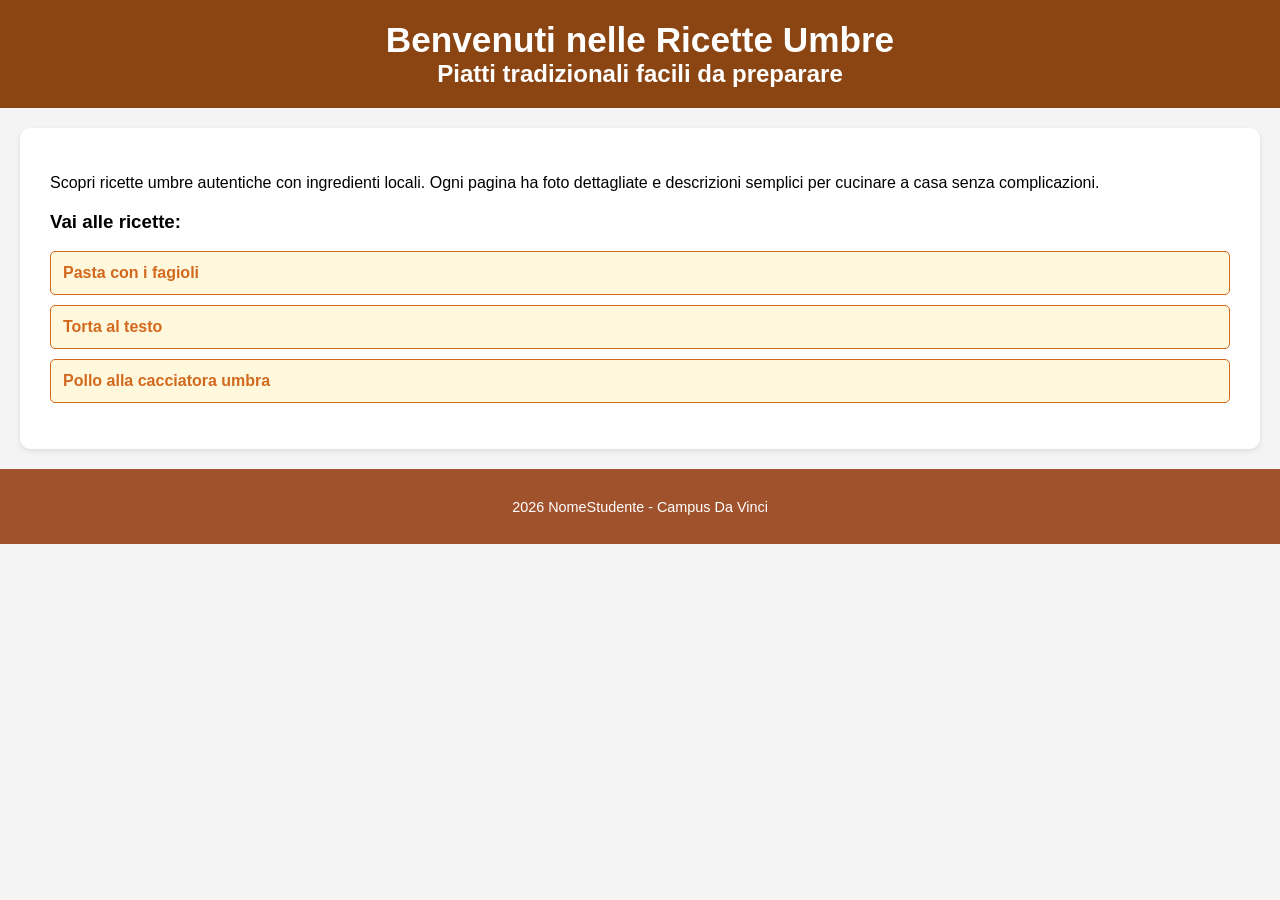
<file: index.html>
<!DOCTYPE html>
<html lang="it">
<head>
    <meta charset="UTF-8">
    <title>Ricette Umbre Semplici</title>
    <link rel="stylesheet" href="style.css">
</head>
<body>
    <header>
        <h1>Benvenuti nelle Ricette Umbre</h1>
        <h2>Piatti tradizionali facili da preparare</h2>
    </header>
    <main>
        <p>
            Scopri ricette umbre autentiche con ingredienti locali. 
            Ogni pagina ha foto dettagliate e descrizioni semplici 
            per cucinare a casa senza complicazioni.
        </p>
        <h3>Vai alle ricette:</h3>
        <ul>
            <li><a href="pasta.html">Pasta con i fagioli</a></li>
            <li><a href="torta.html">Torta al testo</a></li>
            <li><a href="pollo.html">Pollo alla cacciatora umbra</a></li>
        </ul>
    </main>
    <footer>
        <p>2026 NomeStudente - Campus Da Vinci</p>
    </footer>
</body>
</html>
</file>
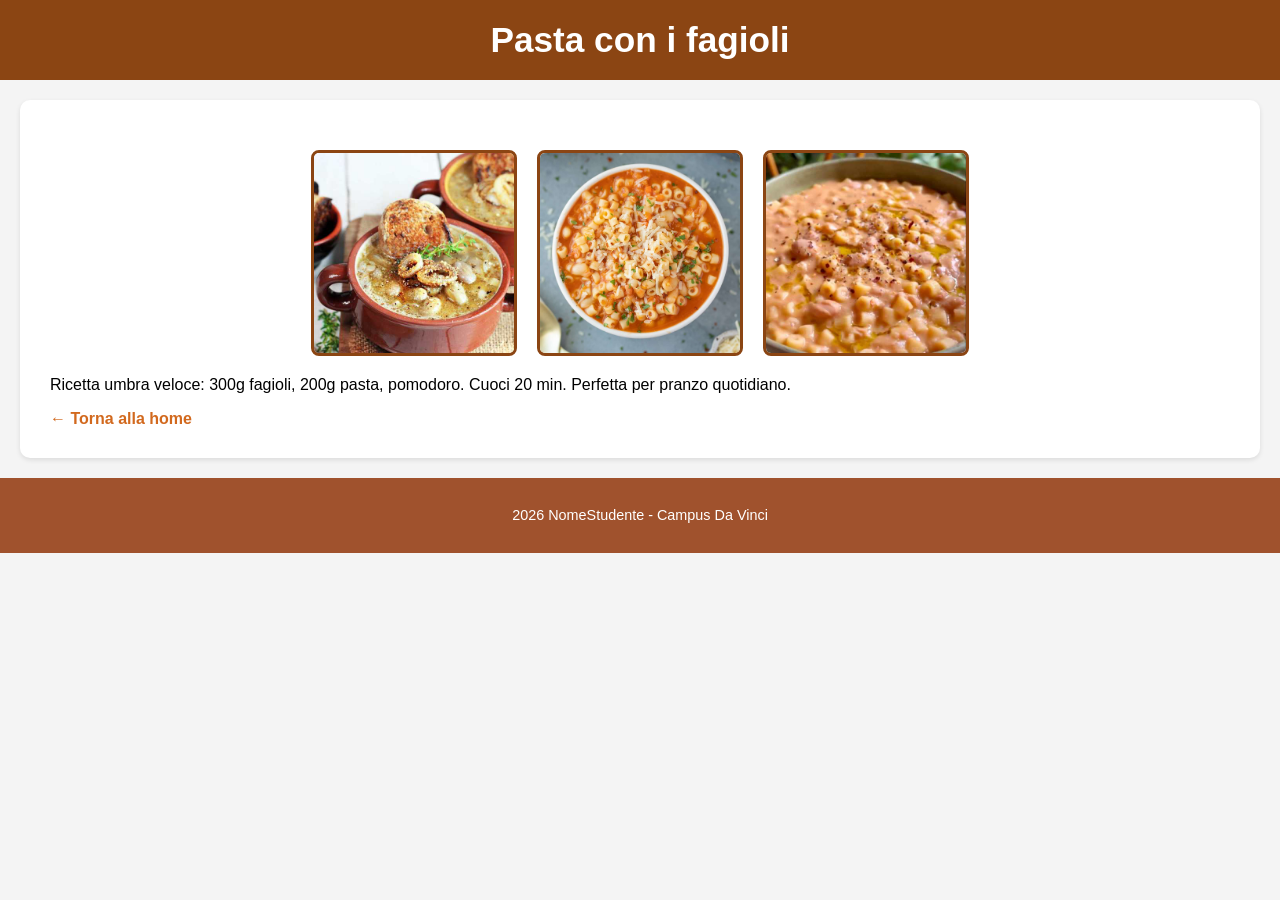
<file: pasta.html>
<!DOCTYPE html>
<html lang="it">
<head>
    <meta charset="UTF-8">
    <title>Pasta con i fagioli</title>
    <link rel="stylesheet" href="style.css">
</head>
<body>
    <header>
        <h1>Pasta con i fagioli</h1>
    </header>
    <main>
        <section class="galleria">
            <img src="immagini/pasta1.jpg" alt="Fagioli freschi umbre">
            <img src="immagini/pasta2.jpg" alt="Pasta e fagioli in cottura">
            <img src="immagini/pasta3.jpg" alt="Piatto di pasta pronto">
        </section>
        <p>
            Ricetta umbra veloce: 300g fagioli, 200g pasta, pomodoro. 
            Cuoci 20 min. Perfetta per pranzo quotidiano.
        </p>
        <a href="index.html">← Torna alla home</a>
    </main>
    <footer>
        <p>2026 NomeStudente - Campus Da Vinci</p>
    </footer>
</body>
</html>
</file>
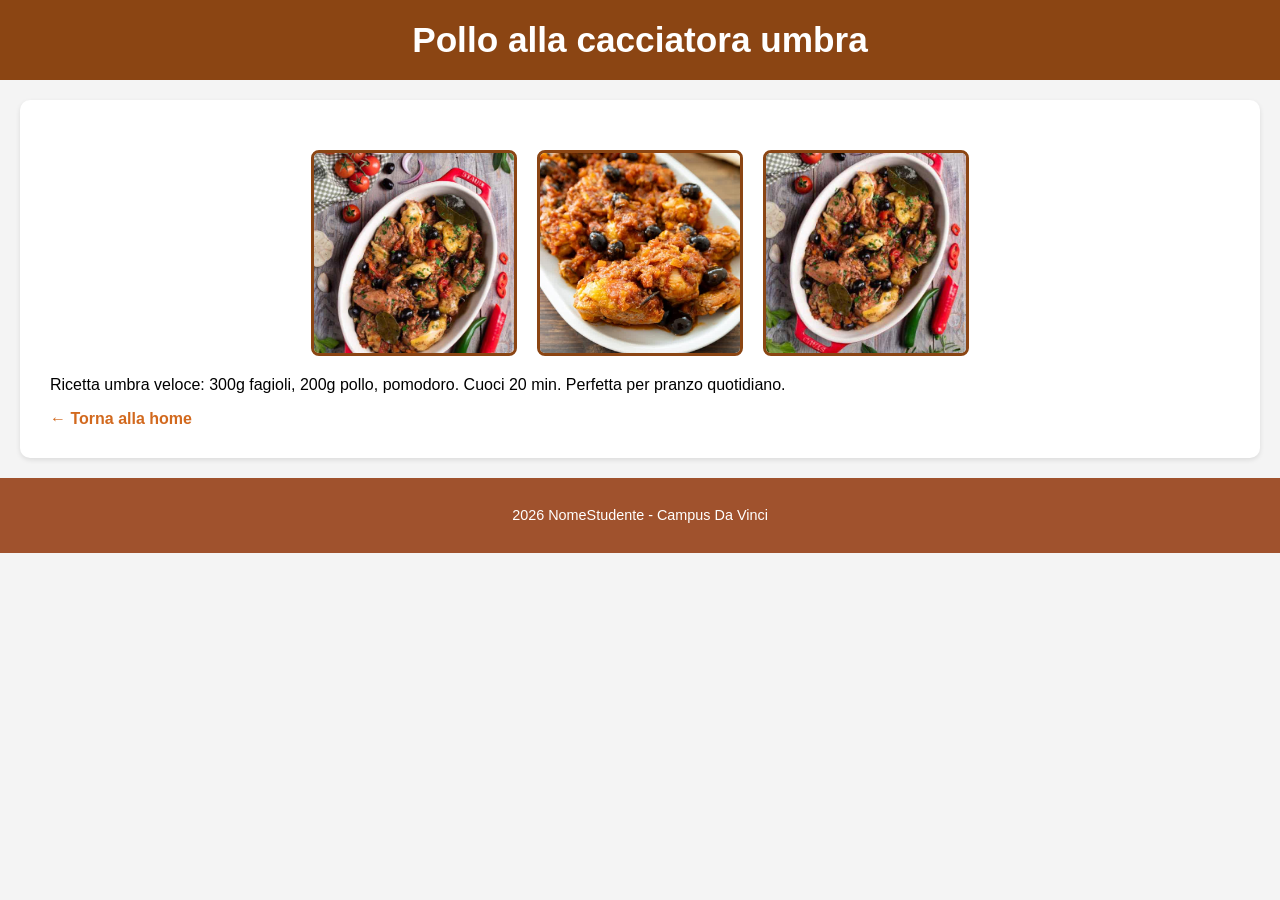
<file: pollo.html>
<!DOCTYPE html>
<html lang="it">
<head>
    <meta charset="UTF-8">
    <title>Pollo alla cacciatora umbra</title>
    <link rel="stylesheet" href="style.css">
</head>
<body>
    <header>
        <h1>Pollo alla cacciatora umbra</h1>
    </header>
    <main>
        <section class="galleria">
            <img src="immagini/pollo1.jpg" alt="Pollo fresco">
            <img src="immagini/pollo2.jpg" alt="Pollo con sugo">
            <img src="immagini/pollo3.jpg" alt="Piatto di pollo pronto">
        </section>
        <p>
            Ricetta umbra veloce: 300g fagioli, 200g pollo, pomodoro. 
            Cuoci 20 min. Perfetta per pranzo quotidiano.
        </p>
        <a href="index.html">← Torna alla home</a>
    </main>
    <footer>
        <p>2026 NomeStudente - Campus Da Vinci</p>
    </footer>
</body>
</html>
</file>
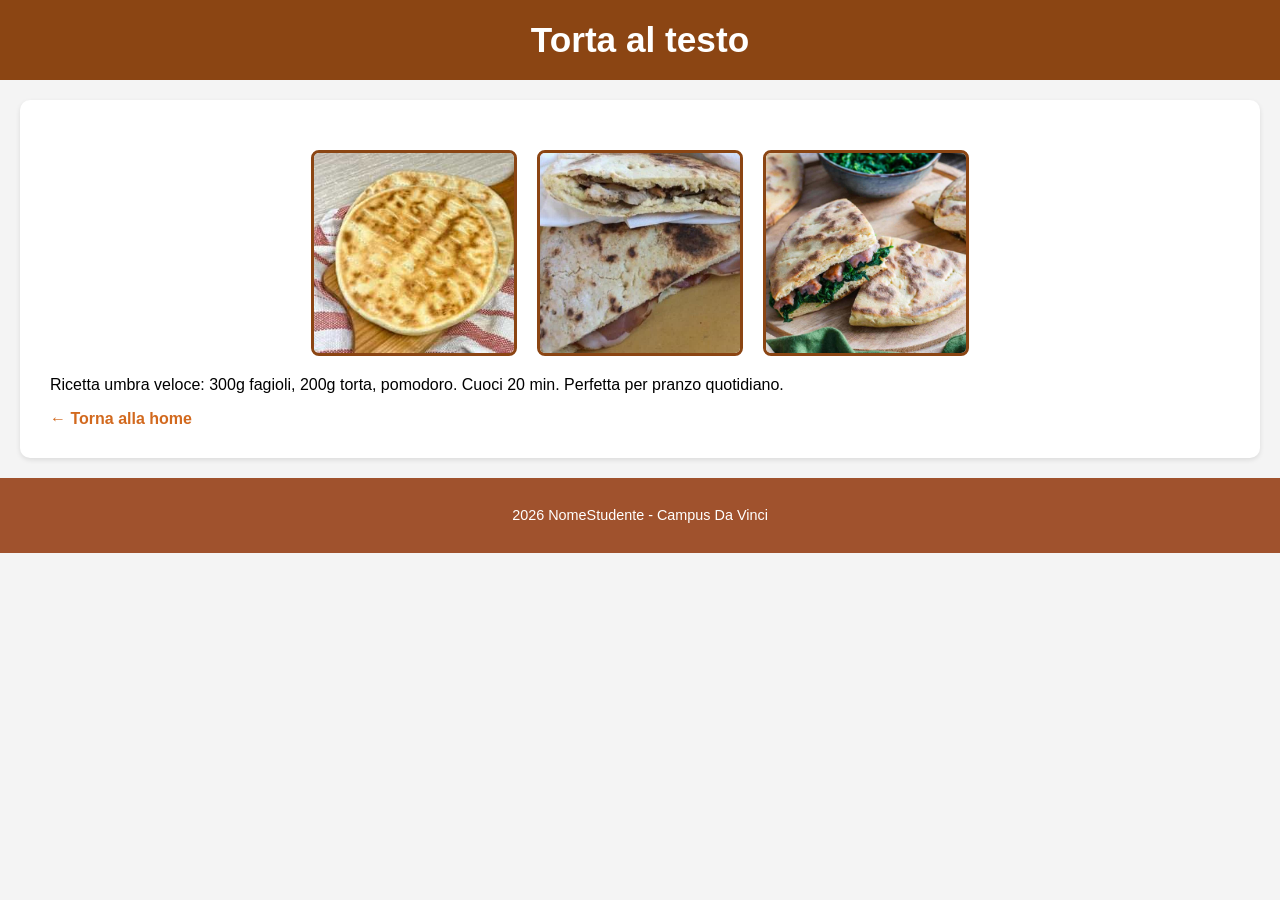
<file: torta.html>
<!DOCTYPE html>
<html lang="it">
<head>
    <meta charset="UTF-8">
    <title>Torta al testo</title>
    <link rel="stylesheet" href="style.css">
</head>
<body>
    <header>
        <h1>Torta al testo</h1>
    </header>
    <main>
        <section class="galleria">
            <img src="immagini/torta1.jpg" alt="Impasti per torta">
            <img src="immagini/torta2.jpg" alt="Torta in forno">
            <img src="immagini/torta3.jpg" alt="Piatto di torta pronto">
        </section>
        <p>
            Ricetta umbra veloce: 300g fagioli, 200g torta, pomodoro. 
            Cuoci 20 min. Perfetta per pranzo quotidiano.
        </p>
        <a href="index.html">← Torna alla home</a>
    </main>
    <footer>
        <p>2026 NomeStudente - Campus Da Vinci</p>
    </footer>
</body>
</html>
</file>
<file: style.css>
/* ===== STILE GENERALE DELLA PAGINA ===== */
body {
    font-family: Arial, sans-serif;   
    /* Imposta il tipo di carattere: Arial (semplice e leggibile) */

    margin: 0;                        
    /* margin = spazio ESTERNO all'elemento
       Qui rimuove il margine di default del browser → la pagina occupa tutto lo schermo */

    background-color: #f4f4f4;        
    /* Sfondo grigio chiaro → effetto pulito e neutro */
}


/* ===== HEADER (PARTE ALTA DELLA PAGINA) ===== */
header {
    background-color: #8b4513;  
    /* Colore marrone scuro → stile caldo/rustico */

    color: white;               
    /* Colore del testo */

    text-align: center;         
    /* Centra il testo orizzontalmente */

    padding: 20px;              
    /* padding = spazio INTERNO (tra contenuto e bordo)
       Qui rende l’header più grande e arioso */
}


/* ===== TITOLI ===== */
h1 { 
    margin: 0;                  
    /* Rimuove lo spazio esterno sopra e sotto */

    font-size: 2.2em;           
    /* em = unità RELATIVA
       1em = dimensione del font base
       2.2em = 2.2 volte più grande → titolo molto evidente */
}

h2 { 
    margin: 0;                  
    /* Nessuno spazio esterno */

    font-size: 1.5em;           
    /* Più piccolo di h1 → crea gerarchia visiva */
}


/* ===== CONTENUTO PRINCIPALE ===== */
main {
    background-color: white;                    
    /* Sfondo bianco → effetto "card" */

    margin: 20px;                               
    /* Spazio ESTERNO → separa il blocco dal resto */

    padding: 30px;                              
    /* Spazio INTERNO → il contenuto non tocca i bordi */

    border-radius: 10px;                        
    /* Arrotonda gli angoli → design più moderno */

    box-shadow: 0 2px 5px rgba(0,0,0,0.1);      
    /* Ombra:
       0 = spostamento orizzontale
       2px = verticale
       5px = sfocatura
       rgba = colore con trasparenza
       → effetto "sollevato" */
}


/* ===== LINK ===== */
a {
    color: #d2691e;             
    /* Colore arancione/marrone */

    text-decoration: none;      
    /* Rimuove la sottolineatura */

    font-weight: bold;          
    /* Testo più spesso (evidente) */
}

a:hover { 
    text-decoration: underline; 
    /* Quando passi col mouse → compare la sottolineatura */
}


/* ===== GALLERIA IMMAGINI ===== */
.galleria {
    display: flex;              
    /* Attiva FLEXBOX → elementi in riga */

    justify-content: center;    
    /* Allinea orizzontalmente al centro */

    align-items: center;        
    /* Allinea verticalmente */

    gap: 20px;                  
    /* Spazio tra le immagini */

    margin: 20px 0;             
    /* Spazio sopra e sotto */
}


/* ===== IMMAGINI ===== */
.galleria img {
    width: 200px;               
    /* Larghezza fissa */

    height: 200px;              
    /* Altezza fissa → immagini quadrate */

    object-fit: cover;          
    /* L'immagine riempie lo spazio senza deformarsi
       (viene ritagliata se necessario) */

    border: 3px solid #8b4513;  
    /* Bordo marrone */

    border-radius: 8px;         
    /* Angoli arrotondati */
}


/* ===== EFFETTO HOVER IMMAGINI ===== */
.galleria img:hover {             
    transform: scale(1.05);     
    /* Ingrandisce del 5%
       → effetto zoom quando passi il mouse */
}


/* ===== FOOTER ===== */
footer {
    background-color: #a0522d;  
    /* Marrone più chiaro */

    color: white;               
    /* Testo bianco */

    text-align: center;         
    /* Testo centrato */

    padding: 15px;              
    /* Spazio interno */

    font-size: 0.9em;           
    /* Testo leggermente più piccolo (sempre relativo con em) */
}


/* ===== LISTA ===== */
ul {
    list-style: none;           
    /* Rimuove i pallini */

    padding: 0;                 
    /* Rimuove il rientro interno */
}


/* ===== ELEMENTI LISTA ===== */
ul li { 
    margin: 10px 0;             
    /* Spazio tra gli elementi */
}


/* ===== LINK NELLA LISTA (EFFETTO BOTTONE) ===== */
ul li a {
    display: block;             
    /* Occupa tutta la riga → più facile da cliccare */

    padding: 12px;              
    /* Spazio interno → effetto bottone */

    background: #fff8dc;        
    /* Sfondo chiaro */

    border: 1px solid #d2691e;  
    /* Bordo arancione */

    border-radius: 5px;         
    /* Angoli arrotondati */
}

/* RESPONSIVE MOBILE - SCHERMO PICCOLO < 700px */
/* galleria: foto VERTICALI una sotto l'altra invece di orizzontali */
@media (max-width: 700px) {
    .galleria {
        flex-direction: column;     /* CAMBIA da orizzontale a VERTICALE */
        gap: 15px;                  /* meno spazio tra foto su mobile */
    }
    /* main: meno margini/padding su telefono per più spazio */
    main {
        margin: 10px;
        padding: 20px;
    }
    /* titoli più piccoli su mobile */
    h1 { font-size: 1.8em; }
    h2 { font-size: 1.2em; }
}
</file>
